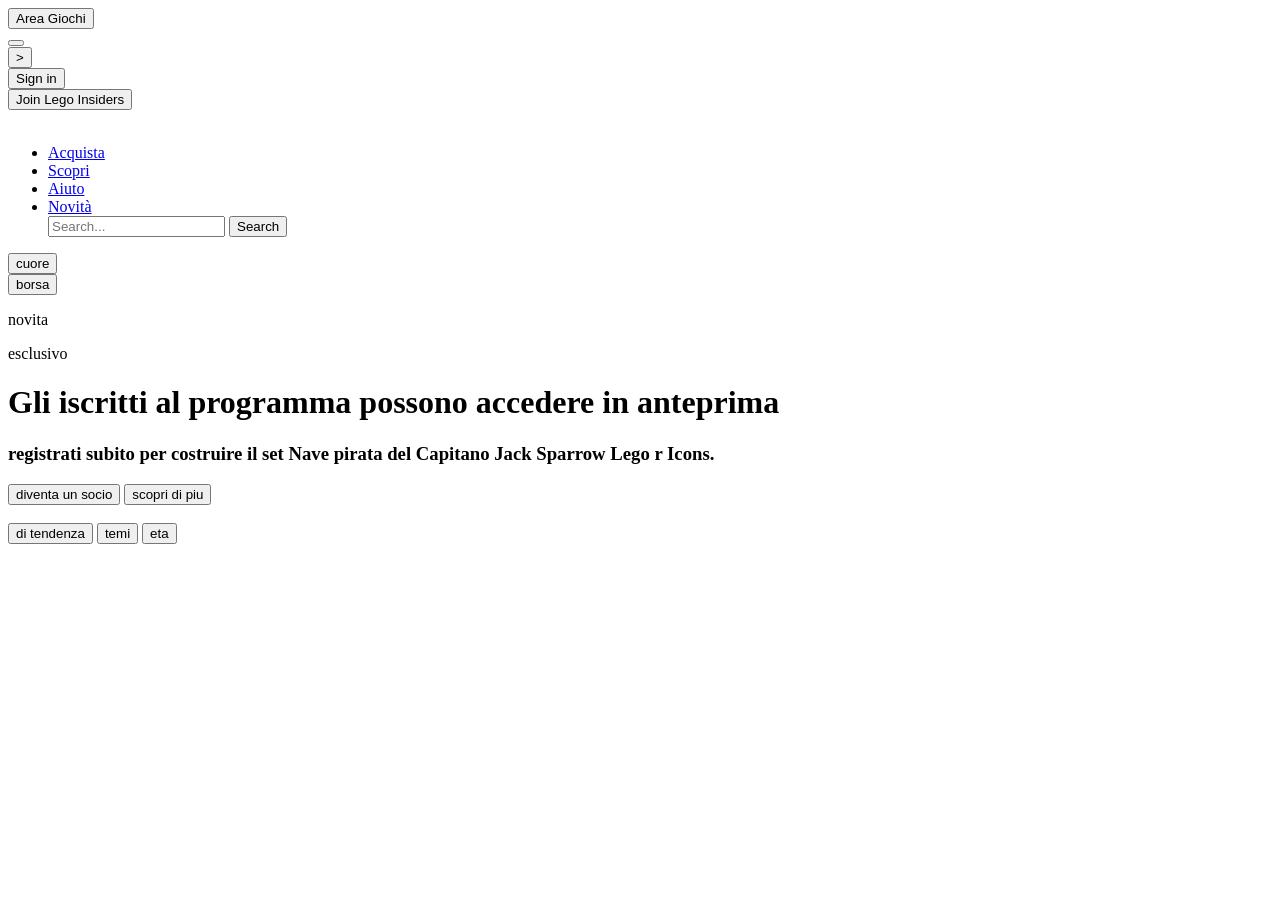
<file: code/index.html>
<!DOCTYPE html>
<html lang="it">

<head>
    <meta charset="UTF-8">
    <meta name="viewport" content="width=, initial-scale=1.0">
    <title>Lego La Perla Nera</title>
    <link href="lego.css" rel="stylesheet">

</head>

<body>
    <header>
    <div class="banner">
        <button> Area Giochi </button>
        <div>
            <button>
            </button>
        </div>
        <div>
            <button> > </button>
        </div>
        <div> <button> Sign in </button> </div>
        <div> <button> Join Lego Insiders</button></div>
    </div>
    <br>
    <div class="navbar">
        <nav>
                <ul>
                <li><a href="#">Acquista </a></li>
                <li><a href="#">Scopri</a></li>
                 <li><a href="#">Aiuto </a></li>
                <li><a href="#">Novità</a></li>
                <form class="form">
                    <input type="text" placeholder="Search..." />
                    <button type="submit">Search</button>
                </form>
                </ul>
                <form>
                    <button> cuore </button>
                </form>
                <form>
                    <button>borsa</button>
                </form>
            </main>
        </nav>
    </div>
    </header>
        <main>
    <div class="h">
<p> novita</p>
<p> esclusivo</p>
<h1> Gli iscritti al programma possono accedere in anteprima </h1>
<h3> registrati subito per costruire il set Nave pirata del Capitano Jack Sparrow
    Lego r Icons.
</h3>
<button>diventa un socio</button>
<button> scopri di piu</button>
</div>
<br>
    <button>di tendenza</button>
<button>temi</button>
<button>eta</button>
</body>

</html>
</file>
<file: code/lego.css>

</file>
